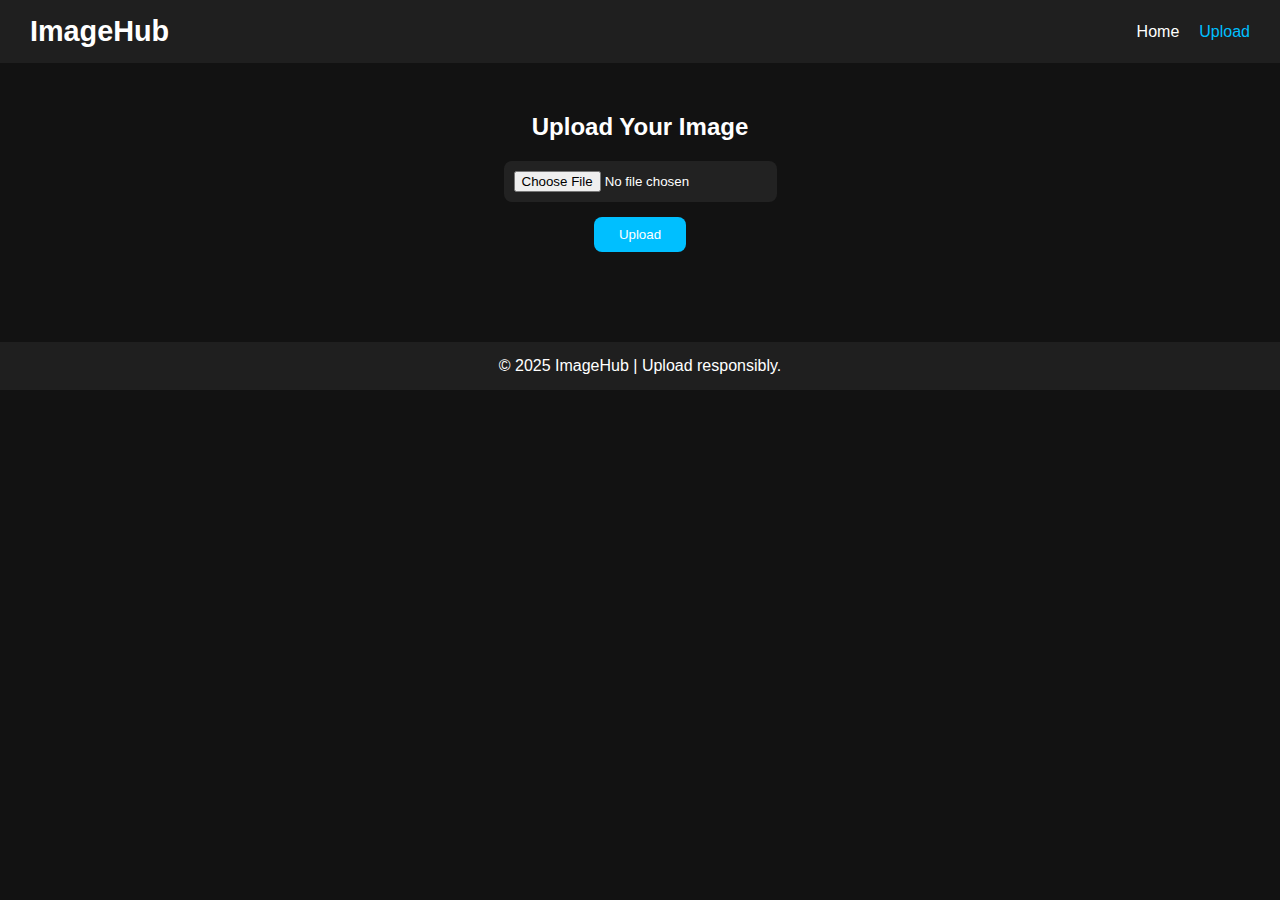
<file: upload.html>
<!DOCTYPE html>
<html lang="en">
<head>
  <meta charset="UTF-8">
  <meta name="viewport" content="width=device-width, initial-scale=1.0">
  <title>Upload - ImageHub</title>
  <link rel="stylesheet" href="style.css">
</head>
<body>

  <nav>
    <div class="logo">ImageHub</div>
    <ul>
      <li><a href="index.html">Home</a></li>
      <li><a href="upload.html" class="active">Upload</a></li>
    </ul>
  </nav>

  <section class="upload-section">
    <h2>Upload Your Image</h2>
    <form id="uploadForm">
      <input type="file" id="imageUpload" accept="image/jpeg, image/png" required>
      <button type="submit">Upload</button>
    </form>
    <p id="uploadStatus"></p>
  </section>

  <footer>
    <p>© 2025 ImageHub | Upload responsibly.</p>
  </footer>

  <script>
    const form = document.getElementById('uploadForm');
    const status = document.getElementById('uploadStatus');

    form.addEventListener('submit', e => {
      e.preventDefault();
      const file = document.getElementById('imageUpload').files[0];
      if (!file) return alert('Please select an image.');

      const reader = new FileReader();
      reader.onload = () => {
        const stored = JSON.parse(localStorage.getItem('uploadedImages')) || [];
        stored.push({ src: reader.result });
        localStorage.setItem('uploadedImages', JSON.stringify(stored));
        status.textContent = '✅ Upload successful!';
        form.reset();
      };
      reader.readAsDataURL(file);
    });
  </script>

</body>
</html>
</file>
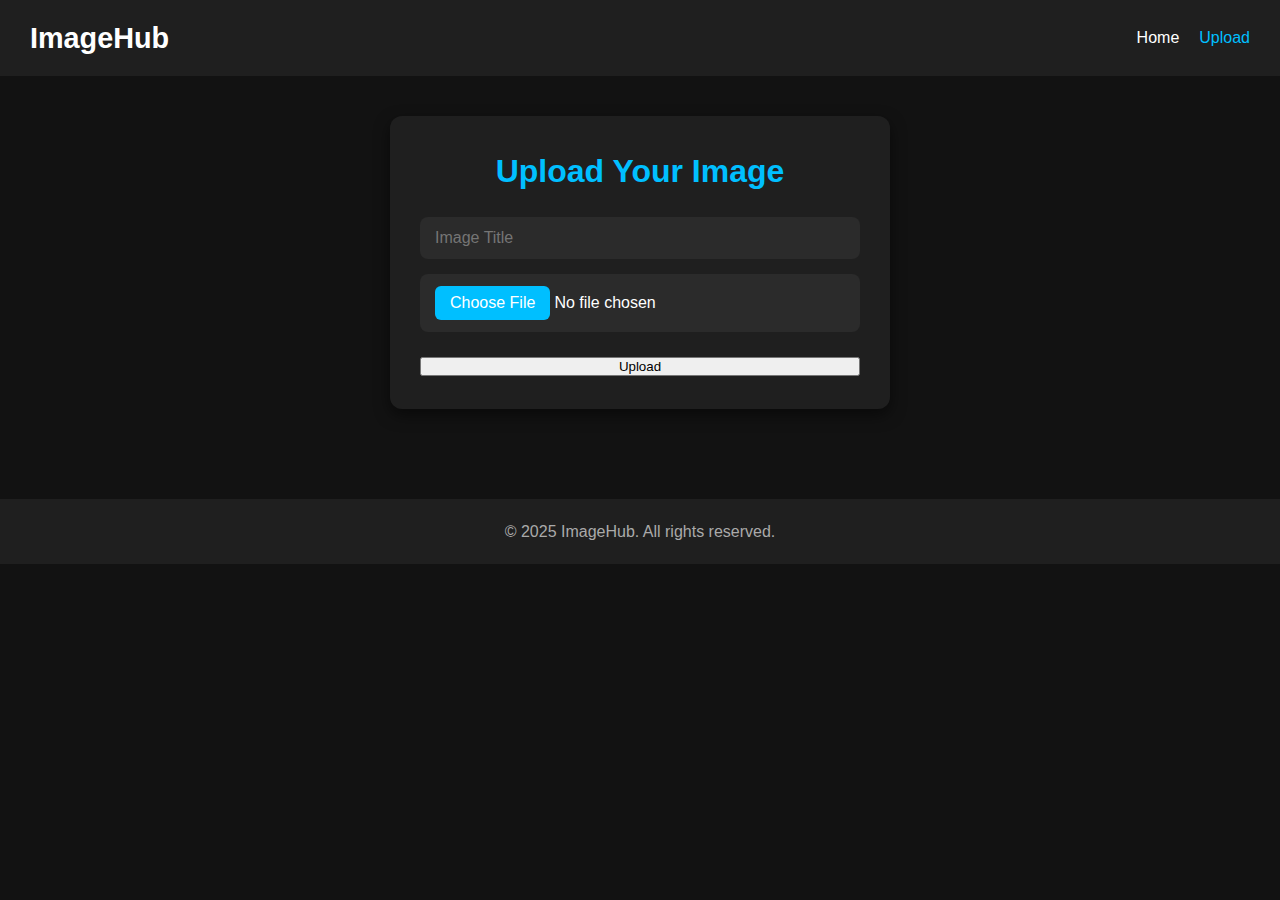
<file: jk/upload.html>
<!DOCTYPE html>
<html lang="en">
<head>
  <meta charset="UTF-8">
  <meta name="viewport" content="width=device-width, initial-scale=1.0">
  <title>Upload Image - ImageHub</title>
  <meta name="description" content="Upload your high-quality images to ImageHub and showcase them in our dark mode gallery.">
  <link rel="stylesheet" href="style.css">
  <link rel="canonical" href="https://yourusername.github.io/upload.html">
</head>
<body>

  <!-- Navbar -->
  <nav>
    <div class="logo">ImageHub</div>
    <ul>
      <li><a href="index.html">Home</a></li>
      <li><a href="upload.html" class="active">Upload</a></li>
    </ul>
  </nav>

  <!-- Upload Form -->
  <section class="upload-container">
    <h2>Upload Your Image</h2>
    <form id="uploadForm">
      <input type="text" id="imageTitle" placeholder="Image Title" required>
      <input type="file" id="imageFile" accept="image/jpeg" required>
      <button type="submit">Upload</button>
    </form>
  </section>

  <!-- Uploaded Images Gallery -->
  <section class="upload-gallery" id="uploadedGallery"></section>

  <footer>
    <p>&copy; 2025 ImageHub. All rights reserved.</p>
  </footer>

  <script>
    const form=document.getElementById('uploadForm');
    const gallery=document.getElementById('uploadedGallery');
    let images=JSON.parse(localStorage.getItem('images'))||[];
    displayImages();

    form.addEventListener('submit',e=>{
      e.preventDefault();
      const title=document.getElementById('imageTitle').value;
      const file=document.getElementById('imageFile').files[0];
      if(!file) return;

      if(file.size>5*1024*1024){ alert("File too large. Max 5MB."); return; }

      const reader=new FileReader();
      reader.onload=()=>{
        images.push({title,src:reader.result});
        localStorage.setItem('images',JSON.stringify(images));
        displayImages();
        form.reset();
      };
      reader.readAsDataURL(file);
    });

    function displayImages(){
      gallery.innerHTML='';
      images.forEach(img=>{
        const card=document.createElement('div');
        card.className='upload-card';
        card.innerHTML=`
          <img src="${img.src}" alt="${img.title} - ImageHub">
          <div class="overlay">${img.title}</div>
        `;
        gallery.appendChild(card);
      });
    }
  </script>

</body>
</html>
</file>
<file: style.css>
/* Reset */
* {
  margin: 0;
  padding: 0;
  box-sizing: border-box;
  font-family: 'Segoe UI', Arial, sans-serif;
}

/* Body */
body {
  background-color: #121212;
  color: #fff;
  overflow-x: hidden;
}

/* Navbar */
nav {
  display: flex;
  justify-content: space-between;
  align-items: center;
  background-color: #1f1f1f;
  padding: 15px 30px;
  position: sticky;
  top: 0;
  z-index: 1000;
}

nav .logo {
  font-size: 1.8em;
  font-weight: bold;
}

nav ul {
  display: flex;
  list-style: none;
  gap: 20px;
}

nav a {
  color: #fff;
  text-decoration: none;
  font-weight: 500;
  transition: color 0.3s;
}

nav a:hover,
nav a.active {
  color: #00bfff;
}

nav input[type="text"] {
  padding: 6px 10px;
  border-radius: 6px;
  border: none;
}

/* Hero */
.hero {
  height: 300px;
  background: linear-gradient(rgba(0,0,0,0.6), rgba(0,0,0,0.6)),
              url('https://via.placeholder.com/1200x300/1f1f1f/ffffff?text=ImageHub+Hero');
  background-size: cover;
  background-position: center;
  display: flex;
  justify-content: center;
  align-items: center;
  text-align: center;
}

.hero h1 {
  font-size: 2.5em;
}

.hero p {
  font-size: 1.1em;
  color: #ccc;
}

/* Featured Section */
.featured-section {
  text-align: center;
  padding: 40px 0;
}

.carousel {
  position: relative;
  width: 80%;
  max-width: 900px;
  margin: 0 auto;
  overflow: hidden;
  border-radius: 10px;
}

.carousel-container img {
  width: 100%;
  border-radius: 10px;
}

.carousel-btn {
  position: absolute;
  top: 50%;
  transform: translateY(-50%);
  background: rgba(0,0,0,0.5);
  border: none;
  color: #fff;
  font-size: 2em;
  cursor: pointer;
  padding: 5px 10px;
  border-radius: 6px;
  transition: background 0.3s;
}

.carousel-btn:hover {
  background: rgba(0,0,0,0.8);
}

.carousel-btn.left {
  left: 10px;
}

.carousel-btn.right {
  right: 10px;
}

/* Upload page */
.upload-section {
  text-align: center;
  padding: 50px 20px;
}

.upload-section h2 {
  margin-bottom: 20px;
}

#uploadForm {
  display: flex;
  flex-direction: column;
  gap: 15px;
  align-items: center;
}

#uploadForm input {
  background: #222;
  padding: 10px;
  border-radius: 8px;
  border: none;
  color: #fff;
}

#uploadForm button {
  background-color: #00bfff;
  color: #fff;
  border: none;
  border-radius: 8px;
  padding: 10px 25px;
  cursor: pointer;
  transition: background 0.3s;
}

#uploadForm button:hover {
  background-color: #0099cc;
}

/* Footer */
footer {
  background: #1f1f1f;
  text-align: center;
  padding: 15px;
  margin-top: 40px;
}
</file>
<file: jk/style.css>
/* General Reset */
* { box-sizing:border-box; margin:0; padding:0; font-family:'Arial', sans-serif; }
body { background:#121212; color:#fff; line-height:1.6; }

/* Navbar */
nav { display:flex; justify-content:space-between; align-items:center; padding:15px 30px; background:#1f1f1f; position:sticky; top:0; z-index:100; }
nav .logo { font-size:1.8em; font-weight:bold; }
nav ul { display:flex; list-style:none; gap:20px; }
nav a { color:#fff; text-decoration:none; font-weight:500; transition: color 0.2s, transform 0.2s; }
nav a.active, nav a:hover { color:#00bfff; transform:scale(1.05); }

/* Hero Section */
.hero { background:linear-gradient(rgba(0,0,0,0.6),rgba(0,0,0,0.6)),url('https://via.placeholder.com/1200x400') center/cover no-repeat; height:400px; display:flex; justify-content:center; align-items:center; text-align:center; flex-direction:column; }
.hero h1 { font-size:3em; margin-bottom:10px; }
.hero p { font-size:1.2em; color:#ddd; margin-bottom:20px; }
.hero-btn { display:inline-block; padding:12px 25px; background:linear-gradient(135deg,#00bfff,#009acd); color:#fff; border-radius:8px; font-weight:600; font-size:1em; text-decoration:none; transition:background 0.3s, transform 0.2s; box-shadow:0 4px 10px rgba(0,0,0,0.4); }
.hero-btn:hover { background:linear-gradient(135deg,#009acd,#0077aa); transform:translateY(-2px); }

/* Featured Carousel */
.featured-section { padding:50px 30px; }
.featured-section h2 { text-align:center; margin-bottom:30px; font-size:2em; }
.carousel-container { position:relative; max-width:800px; margin:30px auto; overflow:hidden; border-radius:10px; background:#1f1f1f; }
.carousel-slide img { width:100%; display:none; transition:transform 0.5s ease-in-out; }
.prev, .next { cursor:pointer; position:absolute; top:50%; padding:12px; color:#fff; font-weight:bold; font-size:24px; border-radius:50%; background:rgba(0,0,0,0.5); user-select:none; transform:translateY(-50%); transition:background 0.2s, transform 0.2s; }
.prev:hover, .next:hover { background:rgba(0,191,255,0.7); transform:scale(1.1) translateY(-50%); }
.prev { left:10px; } .next { right:10px; }

/* Upload Page */
.upload-container { max-width:500px; margin:40px auto; padding:30px; background:#1f1f1f; border-radius:12px; box-shadow:0 6px 15px rgba(0,0,0,0.5); }
.upload-container h2 { text-align:center; margin-bottom:20px; font-size:2em; color:#00bfff; }
.upload-container input[type="text"], .upload-container input[type="file"] { width:100%; padding:12px 15px; margin-bottom:15px; border-radius:8px; border:none; background:#2b2b2b; color:#fff; font-size:1em; }
.upload-container input::file-selector-button { background:#00bfff; color:#fff; padding:8px 15px; border:none; border-radius:6px; cursor:pointer; transition:background 0.3s; }
.upload-container input::file-selector-button:hover { background:#009acd; }
.upload-container button { width:100%; margin-top:10px; }

/* Uploaded Images Gallery */
.upload-gallery { display:grid; grid-template-columns:repeat(auto-fit,minmax(220px,1fr)); gap:20px; max-width:1000px; margin:30px auto; padding:0 20px; }
.upload-card { background:#1f1f1f; border-radius:10px; overflow:hidden; cursor:pointer; transition:transform 0.3s, box-shadow 0.3s; box-shadow:0 4px 12px rgba(0,0,0,0.4); position:relative; }
.upload-card img { width:100%; display:block; transition:transform 0.3s; }
.upload-card:hover img { transform:scale(1.05); }
.upload-card .overlay { position:absolute; bottom:0; background:rgba(0,0,0,0.7); color:#fff; width:100%; padding:10px; text-align:center; font-weight:500; transform:translateY(100%); transition:transform 0.3s; font-size:1em; }
.upload-card:hover .overlay { transform:translateY(0); }

/* Footer */
footer { text-align:center; padding:20px; background:#1f1f1f; margin-top:50px; color:#aaa; }

/* Responsive */
@media screen and (max-width:768px) {
  .hero h1 { font-size:2em; }
  .hero p { font-size:1em; }
  .carousel-container { max-width:100%; }
  .upload-container { padding:20px; margin:20px; }
  .upload-gallery { grid-template-columns:repeat(auto-fit,minmax(150px,1fr)); }
}
</file>
